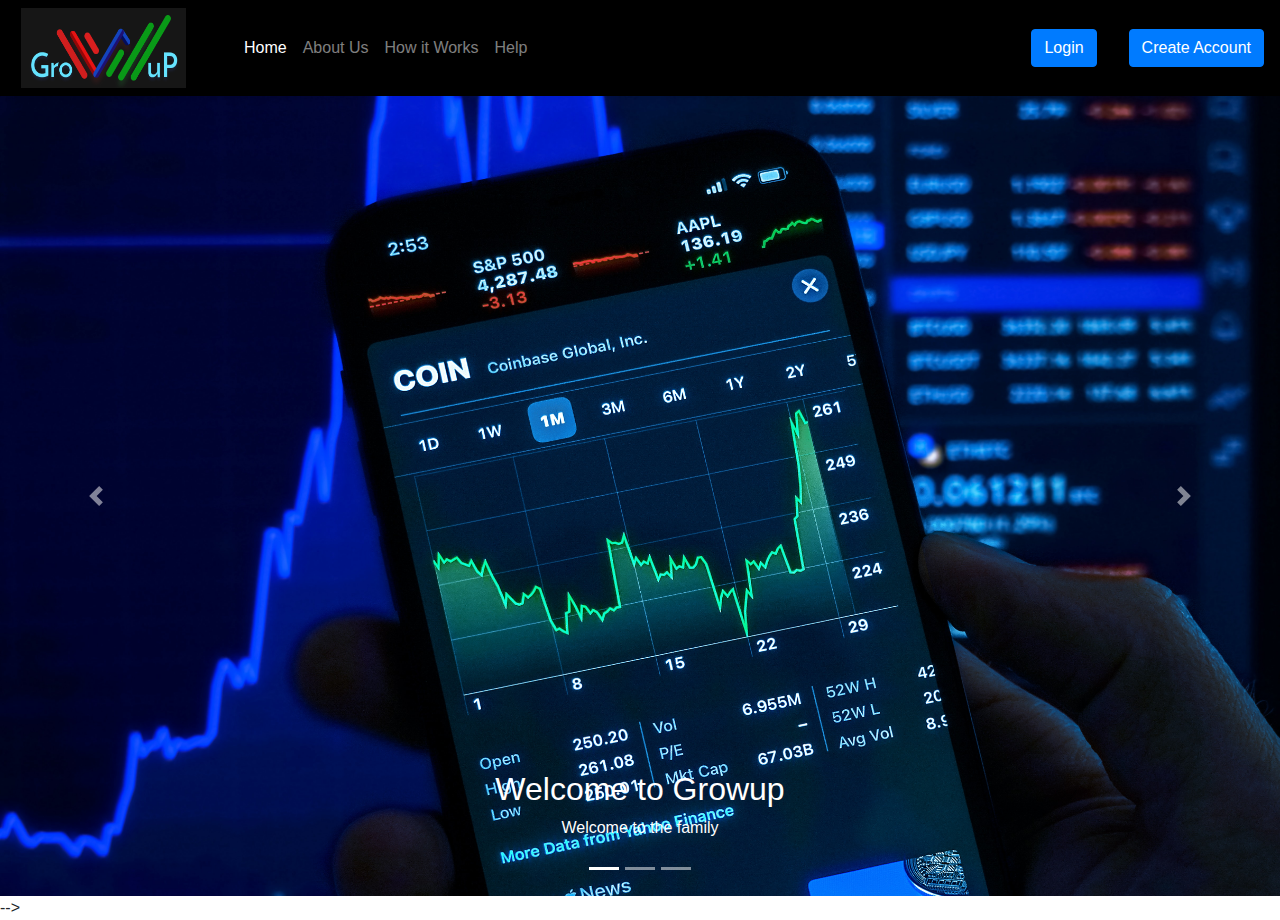
<file: index.html>
<!doctype html>
<html lang="en">

<head>
    <!-- Required meta tags -->
    <meta charset="utf-8">
    <meta name="viewport" content="width=device-width, initial-scale=1, shrink-to-fit=no">

    <!-- Bootstrap CSS -->
    <link rel="stylesheet" href="https://stackpath.bootstrapcdn.com/bootstrap/4.5.2/css/bootstrap.min.css"
        integrity="sha384-JcKb8q3iqJ61gNV9KGb8thSsNjpSL0n8PARn9HuZOnIxN0hoP+VmmDGMN5t9UJ0Z" crossorigin="anonymous">
    <link rel="stylesheet" type="text/css" href="css/index.css">
    <title>growup</title>
</head>

<body>
    <!-- Navbar -->
    <nav class="navbar navbar-expand-lg navbar-dark" style="background-color: #000000;">
        <a class="navbar-brand" href="#"><img src="im/LOGO.png" class="img-responsive logo"></a>
        <button class="navbar-toggler" type="button" data-toggle="collapse" data-target="#navbarSupportedContent"
            aria-controls="navbarSupportedContent" aria-expanded="false" aria-label="Toggle navigation">
            <span class="navbar-toggler-icon"></span>
        </button>

        <div class="collapse navbar-collapse" id="navbarSupportedContent">
            <ul class="navbar-nav mr-auto">
                <li class="nav-item active">
                    <a class="nav-link active" href="#">Home <span class="sr-only">(current)</span></a>
                </li>
                <li class="nav-item">
                    <a class="nav-link" href="about.html">About Us</a>
                </li>
                <li class="nav-item">
                    <a class="nav-link" href="#">How it Works</a>
                </li>
                <li class="nav-item">
                    <a class="nav-link" href="#">Help</a>
                </li>
            </ul>
            <form class="form-inline my-2 my-lg-0">
                <!-- <input class="form-control mr-sm-2" type="search" placeholder="Search" aria-label="Search"> -->
                <button type="button" class="btn btn-primary">Login</button>
                <a class="nav-link" href="#">    </a>
                <button type="button" class="btn btn-primary">Create Account</button>
            </form>
        </div>
    </nav>

    <!-- Carousel Slide -->
    <div id="carouselExampleCaptions" class="carousel slide carousel-fade" data-ride="carousel">
        <ol class="carousel-indicators">
            <li data-target="#carouselExampleCaptions" data-slide-to="0" class="active"></li>
            <li data-target="#carouselExampleCaptions" data-slide-to="1"></li>
            <li data-target="#carouselExampleCaptions" data-slide-to="2"></li>
        </ol>
        <div class="carousel-inner">
            <div class="carousel-item active">
                <img src="im/jeremy-bezanger-9opiHRPIvR0-unsplash.jpg" width="1600" height="800"  class="d-block w-100"
                    alt="...">
                <div class="carousel-caption d-none d-md-block">
                    <h2>Welcome to Growup</h2>
                    <p>Welcome to the family</p>
                </div>
            </div>
            <div class="carousel-item">
                <img src="im/stock_bg.png" width="1600" height="800" class="d-block w-100" alt="...">
                <div class="carousel-caption d-none d-md-block">
                    <h5>Growup will make you a pro investor</h5>
                    <p>Start using Growup</p>
                </div>
            </div>
            <div class="carousel-item">
                <img src="im/nicholas-cappello-Wb63zqJ5gnE-unsplash.jpg" width="1600" height="800" class="d-block w-100" alt="...">
                <div class="carousel-caption d-none d-md-block">
                    <h5>Growup is made for you to just grow up!</h5>
                    <p>Be it Paper Trading, Stock trading, investment, growup is there!</p>
                </div>
            </div>
        </div>
        <a class="carousel-control-prev" href="#carouselExampleCaptions" role="button" data-slide="prev">
            <span class="carousel-control-prev-icon" aria-hidden="true"></span>
            <span class="sr-only">Previous</span>
        </a>
        <a class="carousel-control-next" href="#carouselExampleCaptions" role="button" data-slide="next">
            <span class="carousel-control-next-icon" aria-hidden="true"></span>
            <span class="sr-only">Next</span>
        </a>
    </div>

    <!-- sarvahitey Quote
    <div class="card my-4">
        <div class="card-header">
            What Sarvahitey says you...
        </div>
        <div class="card-body">
            <blockquote class="blockquote mb-0">
                <p>If you have more, you should give it to the less privileged! Be it anything.</p>
                <footer class="blockquote-footer">~Sarvahitey <cite title="Source Title">(Your own farishta)</cite>
                </footer>
            </blockquote>
        </div>
    </div>
    <div class="card mb-3" style="max-width: 1800px;">
        <div class="row no-gutters">
            <div class="col-md-4">
                <img src="https://source.unsplash.com/1600x800/?people,group,victory" class="card-img" alt="...">
            </div>
            <div class="col-md-8">
                <div class="card-body">
                    <h4 class="card-title">SARVAHITEY</h4>
                    <h6 class="card-title">Mission Statement</h6>
                    <p class="card-text">We are the people serving for humanity and its ideals
                        Rendering thoughts and serving a mission for our people.</p>
                    <p class="card-text"><small class="text-muted">Last updated 3 mins ago</small></p>
                </div>
            </div>
        </div>
    </div>
    
    Icons -->

    <!-- <div class="row mx-md-n5 my-4">
        <div class="col px-md-5">
            <div class="p-3 border bg-secondary">
                <div class="card" style="width: 10em;">
                    <img src="icons/education.png" height="80px" class="card-img-top" alt="...">
                    <div class="card-body">
                        <p class="card-text">8 Educational Institutions</p>
                    </div>
                </div>
            </div>
        </div>
        <div class="col px-md-5">
            <div class="p-3 border bg-secondary">
                <div class="card" style="width: 10em;">
                    <img src="icons/states.png" height="80px" class="card-img-top" alt="...">
                    <div class="card-body">
                        <p class="card-text">17 States Covered</p>
                    </div>
                </div>
            </div>
        </div>
        </ddanger <div class="row mx-md-n5">
        <div class="col px-md-5">
            <div class="p-3 border bg-secondary">
                <div class="card" style="width: 10em;">
                    <img src="icons/region.png" height="80px" class="card-img-top" alt="...">
                    <div class="card-body">
                        <p class="card-text">6 Regional Centres</p>
                    </div>
                </div>
            </div>
        </div>
        <div class="col px-md-5">
            <div class="p-3 border bg-secondary">
                <div class="card" style="width: 10em;">
                    <img src="icons/family.png" height="80px" class="card-img-top" alt="...">
                    <div class="card-body">
                        <p class="card-text">1877 Families fed</p>
                    </div>
                </div>
            </div>
        </div>
    </div> -->

    <!--Card with pictures and Texts about Sarvahitey-->


    <!-- <span class="border border-danger">
        <div class="row row-cols-1 row-cols-md-2">
            <div class="col mb-4">
                <div class="card">
                    <img src="https://source.unsplash.com/600x500/?human,children" class="card-img-top" alt="...">
                    <div class="card-body">
                        <h5 class="card-title">Establishment</h5>
                        <p class="card-text">Sarvahitey was established in 2015 with an aim to eradicate illiteracy,
                            unemployment, cultural seclusion and poverty in India.</p>
                    </div>
                </div>
            </div>
            <div class="col mb-4">
                <div class="card">
                    <img src="https://source.unsplash.com/600x500/?team,workspace" class="card-img-top" alt="...">
                    <div class="card-body">
                        <h5 class="card-title">Contributions</h5>
                        <p class="card-text">
                            Since its inception, Sarvahitey has established 10 education centers, out of which 3 have
                            been successfully culminated, under its project ‘Vidya Vistar’.</p>
                    </div>
                </div>
            </div>
            <div class="col mb-4">
                <div class="card">
                    <img src="https://source.unsplash.com/600x500/?people,work" class="card-img-top" alt="...">
                    <div class="card-body">
                        <h5 class="card-title">Activism</h5>
                        <p class="card-text">Sarvahitey has also had the opportunity of establishing 200+
                            libraries/cultural centers across 11 states and union territories of India, under ‘Project
                            Paper Bridge’</p>
                    </div>
                </div>
            </div>
            <div class="col mb-4">
                <div class="card">
                    <img src="https://source.unsplash.com/600x500/?organisation,help" class="card-img-top" alt="...">
                    <div class="card-body">
                        <h5 class="card-title">Oppurtunist</h5>
                        <p class="card-text">Sarvahitey was also fortunate to lend its active ground support in Assam
                            floods (in the past 3 years), the Kerala flood and the Nepal Earthquake, towards securing
                            relief material</p>
                    </div>
                </div>
            </div>
        </div>
    </span> -->


    <!-- Some content about Sarvahitey -->
    <!-- <div class="card text-center">
        <div class="card-header">
            Sarvahitey
        </div>
        <div class="card-body">
            <p class="card-text">In addition to these, Sarvahitey has played an active role in

                ​

                Providing cultural integration to tribal people;

                Conducting legal awareness workshops and securing the legal rights of the underprivileged;

                Socially and culturally reforming prison inmates; and

                Facilitating cleanliness drives (through its initiative Safai Abhiyaan).
                Providing cultural integration to tribal people;

                Conducting legal awareness workshops and securing the legal rights of the underprivileged;

                Socially and culturally reforming prison inmates; and

                Facilitating cleanliness drives (through its initiative Safai Abhiyaan).
                Providing cultural integration to tribal people;

                Conducting legal awareness workshops and securing the legal rights of the underprivileged;

                Socially and culturally reforming prison inmates; and

                Facilitating cleanliness drives (through its initiative Safai Abhiyaan).
                Providing cultural integration to tribal people;

                Conducting legal awareness workshops and securing the legal rights of the underprivileged;

                Socially and culturally reforming prison inmates; and

                Facilitating cleanliness drives (through its initiative Safai Abhiyaan).</p>
        </div> --> -->
    </div>
    <!-- Optional JavaScript -->
    <!-- jQuery first, then Popper.js, then Bootstrap JS -->
    <script src="https://code.jquery.com/jquery-3.5.1.slim.min.js"
        integrity="sha384-DfXdz2htPH0lsSSs5nCTpuj/zy4C+OGpamoFVy38MVBnE+IbbVYUew+OrCXaRkfj"
        crossorigin="anonymous"></script>
    <script src="https://cdn.jsdelivr.net/npm/popper.js@1.16.1/dist/umd/popper.min.js"
        integrity="sha384-9/reFTGAW83EW2RDu2S0VKaIzap3H66lZH81PoYlFhbGU+6BZp6G7niu735Sk7lN"
        crossorigin="anonymous"></script>
    <script src="https://stackpath.bootstrapcdn.com/bootstrap/4.5.2/js/bootstrap.min.js"
        integrity="sha384-B4gt1jrGC7Jh4AgTPSdUtOBvfO8shuf57BaghqFfPlYxofvL8/KUEfYiJOMMV+rV"
        crossorigin="anonymous"></script>
</body>

</html>
</file>
<file: css/index.css>
.navbar-brand{
    margin: 0;
    padding: 0;
}

.logo{
    height: 80px;
    width: 220px;
    padding-right: 50px;
    padding-left: 5px;
}

.navbar-inverse{
    padding-top: 5px;
    padding-bottom: 5px;
}
</file>
